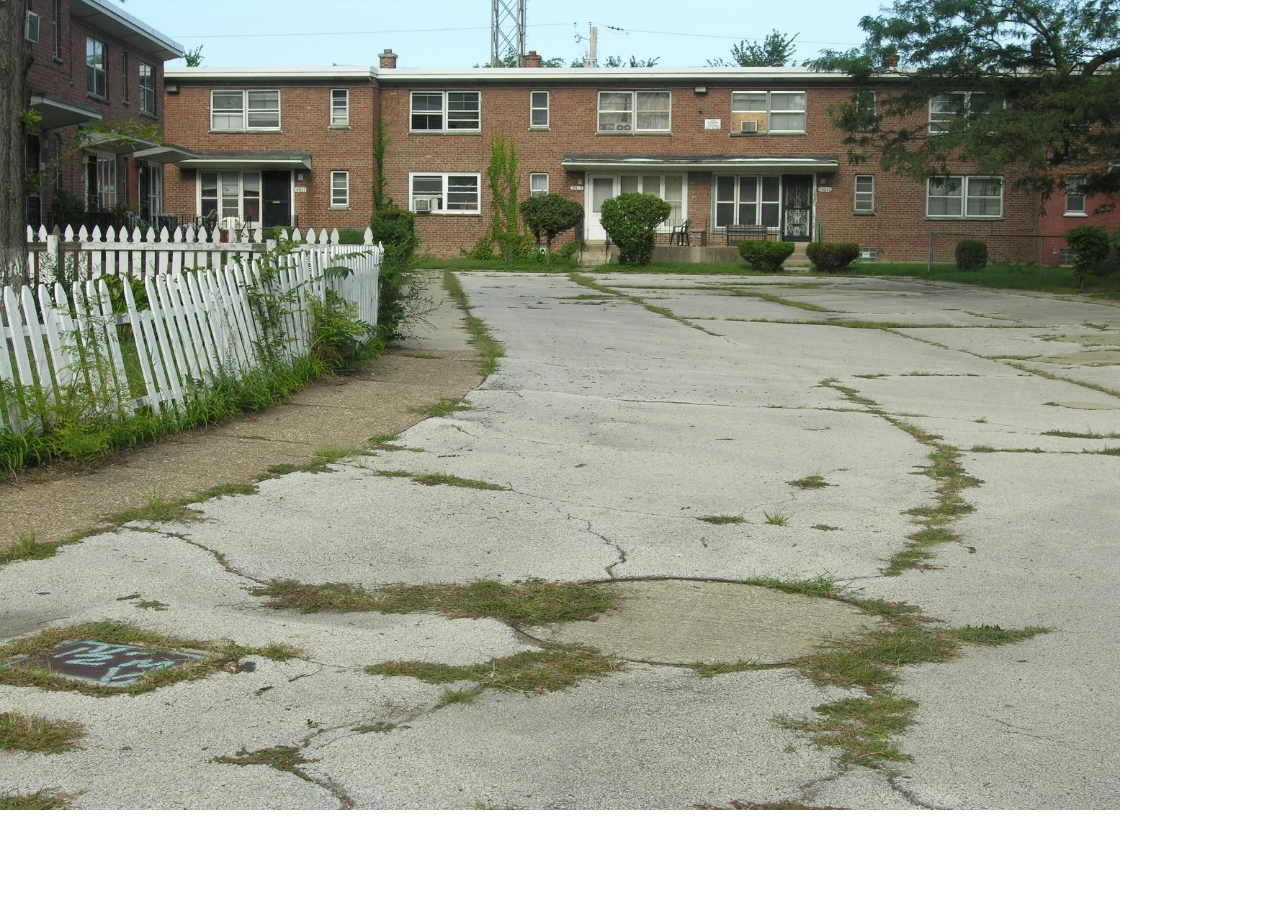
<file: murder1.html>
<!DOCTYPE html> 
<html lang="en">
<head>
	<meta charset="utf-8">
	<title>Murder 1</title>
	<link rel="stylesheet" href="Styles/murder1.css">
</head>
<body>
	<img id="main_image" style="position: absolute; height: 810px; width: 1120px;" src="images/232413791_c58fd0e5ce_o.JPG"">"</div>
	<section>
		<ul class="person">
			<li>Female</li>
			<li>age 24</li>
			<li>Gun Shot</li>
			<li>0 w 15th St.</li>
			<li>1/24/2009</li>
			<li>12:00pm</li>
			<li>Near South Side</li>
		</ul>	
	

</body>
</html>
</file>
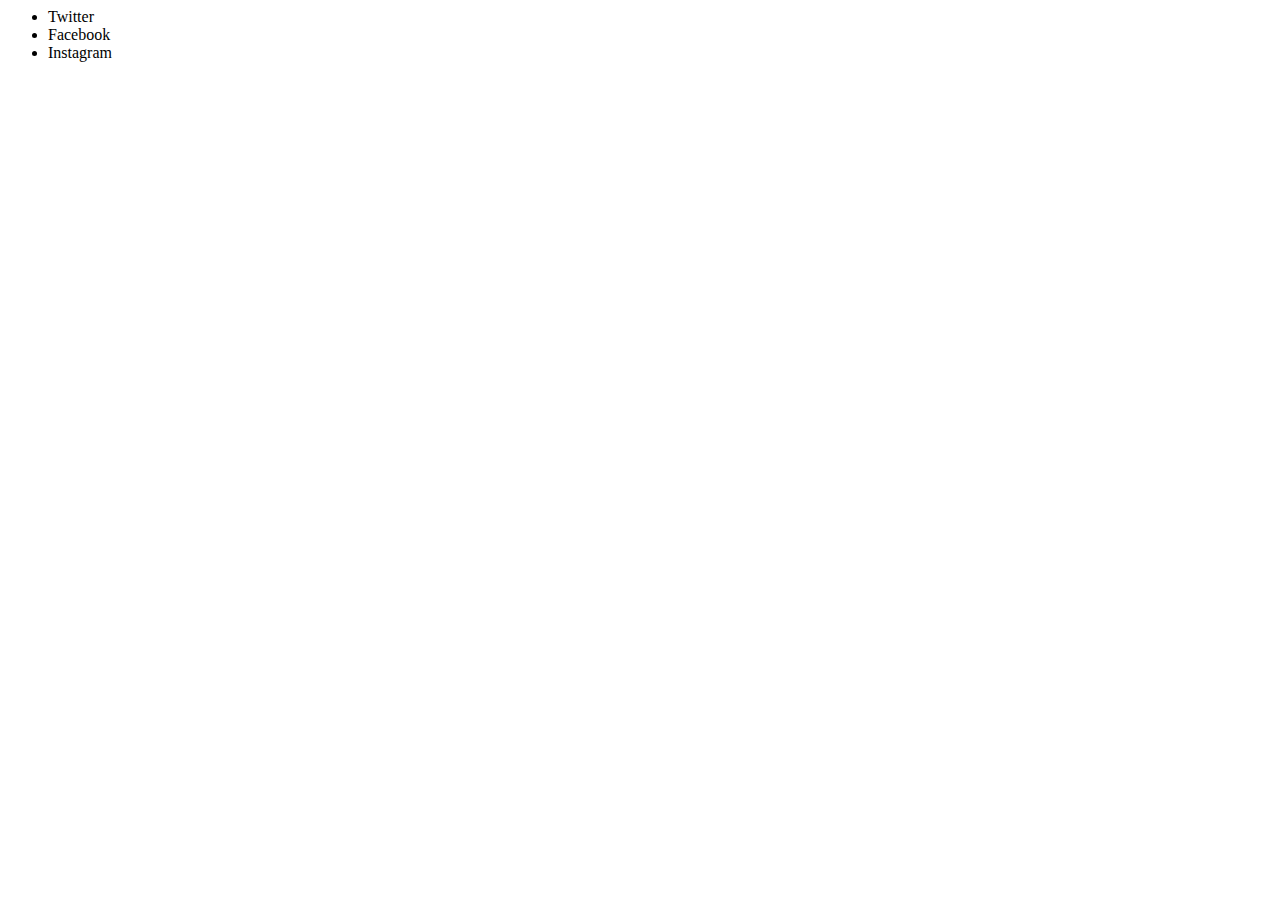
<file: sprite.html>
<body>
<ul class="social">
	<li class="twitter">
		<i class'icon-twitter'></i>
		Twitter
		</li>
		<li class="facebook">
		<i class'icon-facebook'></i>
		Facebook
		</li>
		<li class="instagram">
		<i class'icon-instagram'></i>
		Instagram
		</li>
</file>
<file: Styles/murder1.css>
/* http://meyerweb.com/eric/tools/css/reset/ 
   v2.0 | 20110126
   License: none (public domain)*/

html, body, div, span, applet, object, iframe,
h1, h2, h3, h4, h5, h6, p, blockquote, pre,
a, abbr, acronym, address, big, cite, code,
del, dfn, em, img, ins, kbd, q, s, samp,
small, strike, strong, sub, sup, tt, var,
b, u, i, center,
dl, dt, dd, ol, ul, li,
fieldset, form, label, legend,
table, caption, tbody, tfoot, thead, tr, th, td,
article, aside, canvas, details, embed, 
figure, figcaption, footer, header, hgroup, 
menu, nav, output, ruby, section, summary,
time, mark, audio, video {
  margin: 0;
  padding: 0;
  border: 0;
  font-size: 100%;
  font: inherit;
  vertical-align: baseline;
}
/* HTML5 display-role reset for older browsers */
article, aside, details, figcaption, figure, 
footer, header, hgroup, menu, nav, section {
  display: block;
}
body {
  line-height: 1;
}
ol, ul {
  list-style: none;
}
blockquote, q {
  quotes: none;
}
blockquote:before, blockquote:after,
q:before, q:after {
  content: '';
  content: none;
}
table {
  border-collapse: collapse;
  border-spacing: 0;
}
/* end of the reset */

body{
background-image:;
background-size:cover;
font-size: 100%;
font-family: Georgia, Helvetica, Arial, sans-serif;
width: 100%
}

.person{
text-align: center;
font-family: 'BebasNeueRegular', 'Arial Narrow', Arial, sans-serif;
background: none;
border: none;
padding: 2%;
font-size: 66px;
letter-spacing: 7px;
text-shadow: 1px 2px 2px rgba(0, 0, 0, 0.9);
color: black;
line-height: 66px;
margin: 0 0 10px 0;
}
</file>
